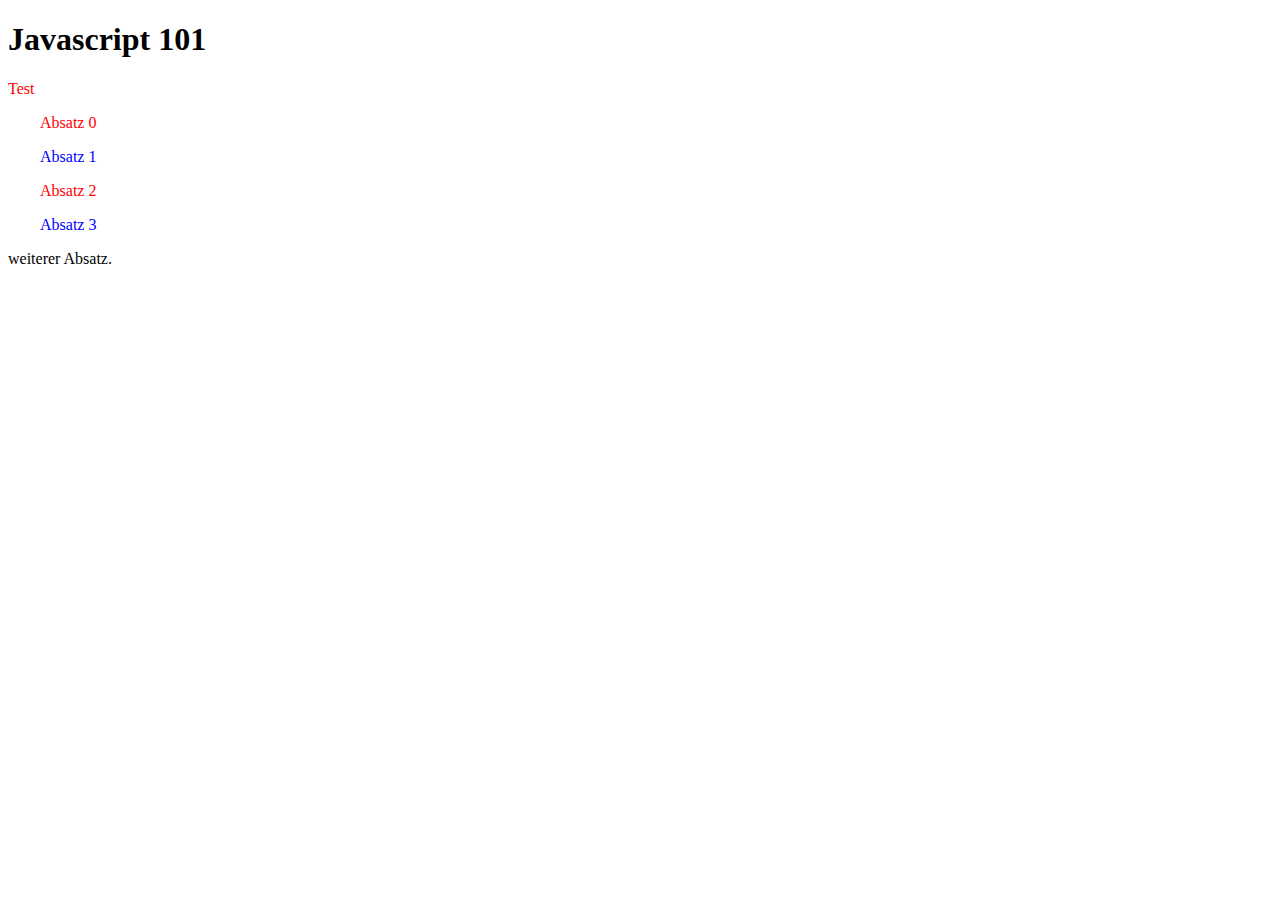
<file: javascript/index.html>
<!DOCTYPE html>
<html lang="en">
<head>
    <meta charset="UTF-8">
    <meta name="viewport" content="width=device-width, initial-scale=1.0">
    <title>Javascript 101</title>
    <script defer src="hello.js"></script>
    <link rel="stylesheet" href="hello.css">
</head>
<body>
    <h1>Javascript 101</h1>
    <p id="pFirst">Erster Absatz.</p>
    <p class="indent" data-lat="47" data-lng="11">weiterer Absatz.</p>
    <p class="indent" data-lat="48" data-lng="11">weiterer Absatz.</p>
    <p class="indent" data-lat="41" data-lng="11">weiterer Absatz.</p>
    <p class="indent" data-lat="43" data-lng="11">weiterer Absatz.</p>
    <p>weiterer Absatz.</p>
</body>
</html>
</file>
<file: javascript/hello.css>
.indent {
    margin-left: 2em;
    color: green;
}
</file>
